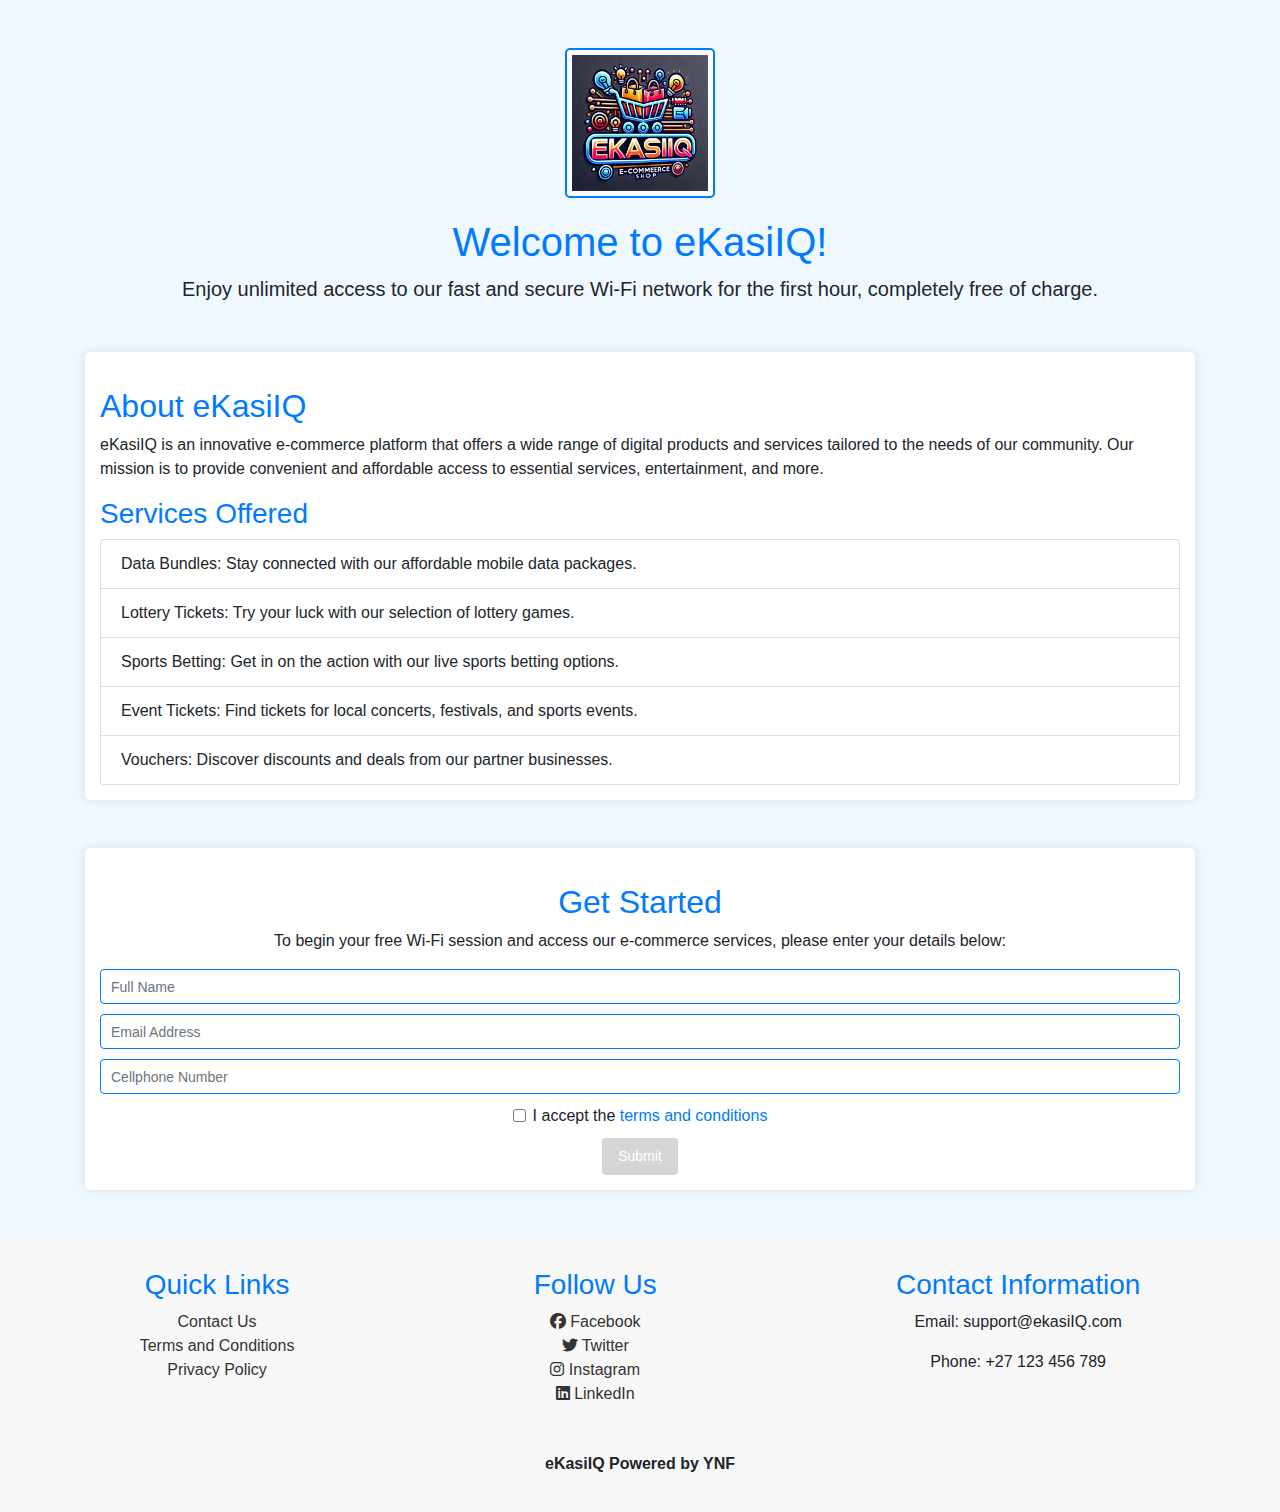
<file: src/index.html>
<!DOCTYPE html>
<html lang="en">
<head>
    <meta charset="UTF-8">
    <meta name="viewport" content="width=device-width, initial-scale=1.0">
    <title>Welcome to eKasiIQ</title>
    <link rel="stylesheet" href="https://stackpath.bootstrapcdn.com/bootstrap/4.5.2/css/bootstrap.min.css">
    <link rel="stylesheet" href="css/styles.css"> <!-- Link to your custom CSS -->
    <link rel="stylesheet" href="https://cdnjs.cloudflare.com/ajax/libs/font-awesome/6.4.0/css/all.min.css" /> <!-- Font Awesome for icons -->
</head>
<body>
    <div class="container">
        <header class="text-center my-5">
            <img src="photos/eKasiIQ_Logo_v2.png" alt="eKasiIQ Logo" class="logo">
            <h1>Welcome to eKasiIQ!</h1>
            <p class="lead">Enjoy unlimited access to our fast and secure Wi-Fi network for the first hour, completely free of charge.</p>
        </header>

        <section class="services mb-5">
            <h2>About eKasiIQ</h2>
            <p>eKasiIQ is an innovative e-commerce platform that offers a wide range of digital products and services tailored to the needs of our community. Our mission is to provide convenient and affordable access to essential services, entertainment, and more.</p>
            <h3>Services Offered</h3>
            <ul class="list-group">
                <li class="list-group-item">Data Bundles: Stay connected with our affordable mobile data packages.</li>
                <li class="list-group-item">Lottery Tickets: Try your luck with our selection of lottery games.</li>
                <li class="list-group-item">Sports Betting: Get in on the action with our live sports betting options.</li>
                <li class="list-group-item">Event Tickets: Find tickets for local concerts, festivals, and sports events.</li>
                <li class="list-group-item">Vouchers: Discover discounts and deals from our partner businesses.</li>
            </ul>
        </section>

        <section class="form-section text-center mb-5">
            <h2>Get Started</h2>
            <p>To begin your free Wi-Fi session and access our e-commerce services, please enter your details below:</p>
            <form id="splashForm">
                <div class="form-group">
                    <input type="text" id="fullName" class="form-control" placeholder="Full Name" required>
                </div>
                <div class="form-group">
                    <input type="email" id="email" class="form-control" placeholder="Email Address" required>
                </div>
                <div class="form-group">
                    <input type="tel" id="cellphone" class="form-control" placeholder="Cellphone Number" required>
                </div>
                <div class="form-check">
                    <input type="checkbox" class="form-check-input" id="terms">
                    <label class="form-check-label" for="terms">I accept the <a href="conditions.html" target="_blank">terms and conditions</a></label>
                </div>
                <button type="submit" class="btn btn-primary" id="submitButton" disabled>Submit</button>
            </form>
        </section>
    </div>

    <footer>
        <div class="footer-content">
            <div class="footer-links">
                <h3>Quick Links</h3>
                <ul>
                    <li><a href="#contact">Contact Us</a></li>
                    <li><a href="conditions.html" target="_blank">Terms and Conditions</a></li>
                    <li><a href="#privacy">Privacy Policy</a></li>
                </ul>
            </div>
            
            <div class="social-media">
                <h3>Follow Us</h3>
                <ul>
                    <li><a href="https://www.facebook.com/ekasiIQ" target="_blank"><i class="fab fa-facebook"></i> Facebook</a></li>
                    <li><a href="https://www.twitter.com/ekasiIQ" target="_blank"><i class="fab fa-twitter"></i> Twitter</a></li>
                    <li><a href="https://www.instagram.com/ekasiIQ" target="_blank"><i class="fab fa-instagram"></i> Instagram</a></li>
                    <li><a href="https://www.linkedin.com/company/ekasiIQ" target="_blank"><i class="fab fa-linkedin"></i> LinkedIn</a></li>
                </ul>
            </div>
            
            <div class="contact-info">
                <h3>Contact Information</h3>
                <p>Email: support@ekasiIQ.com</p>
                <p>Phone: +27 123 456 789</p>
            </div>
        </div>
        
        <div class="footer-branding">
            <p>eKasiIQ Powered by YNF</p>
        </div>
    </footer>

    <script src="https://code.jquery.com/jquery-3.5.1.slim.min.js"></script>
    <script src="https://cdn.jsdelivr.net/npm/popper.js@1.16.1/dist/umd/popper.min.js"></script>
    <script src="https://stackpath.bootstrapcdn.com/bootstrap/4.5.2/js/bootstrap.min.js"></script>
    <script src="js/script.js"></script>
    <script>
        const termsCheckbox = document.getElementById('terms');
        const submitButton = document.getElementById('submitButton');

        termsCheckbox.addEventListener('change', function() {
            submitButton.disabled = !this.checked;
        });

        document.getElementById('splashForm').addEventListener('submit', function(event) {
            event.preventDefault();
            
            const fullName = document.getElementById('fullName').value;
            const email = document.getElementById('email').value;
            const cellphone = document.getElementById('cellphone').value;

            if (termsCheckbox.checked) {
                window.location.href = 'https://a441da-f8.myshopify.com/';
            }
        });
    </script>
</body>
</html>
</file>
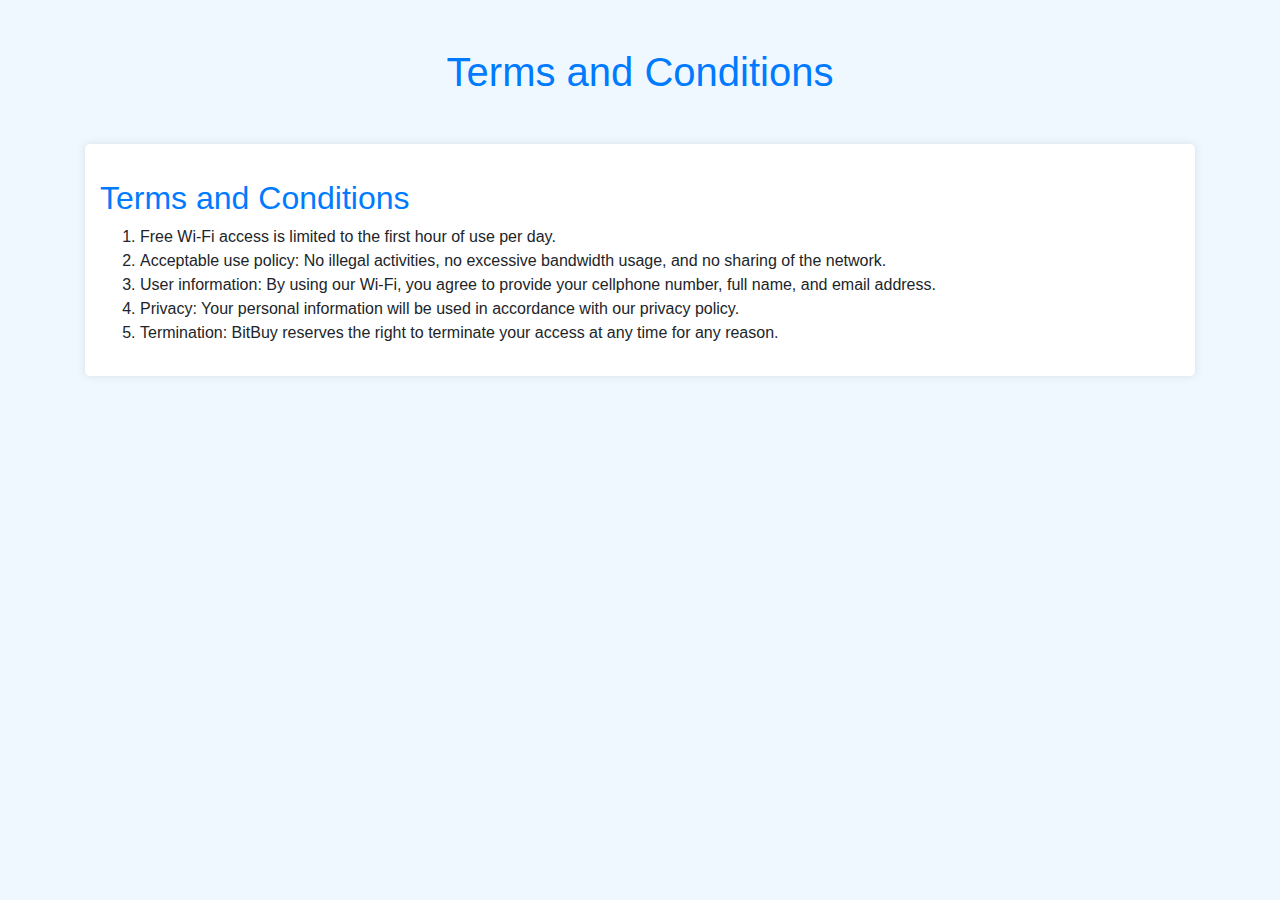
<file: src/conditions.html>
<!DOCTYPE html>
<html lang="en">
<head>
    <meta charset="UTF-8">
    <meta name="viewport" content="width=device-width, initial-scale=1.0">
    <title>Terms and Conditions - BitBuy</title>
    <link rel="stylesheet" href="https://stackpath.bootstrapcdn.com/bootstrap/4.5.2/css/bootstrap.min.css">
    <link rel="stylesheet" href="css/styles.css"> <!-- Link to your custom CSS -->
</head>
<body>
    <div class="container">
        <header class="text-center my-5">
            <h1>Terms and Conditions</h1>
        </header>

        <section class="terms mb-5">
            <h2>Terms and Conditions</h2>
            <ol>
                <li>Free Wi-Fi access is limited to the first hour of use per day.</li>
                <li>Acceptable use policy: No illegal activities, no excessive bandwidth usage, and no sharing of the network.</li>
                <li>User information: By using our Wi-Fi, you agree to provide your cellphone number, full name, and email address.</li>
                <li>Privacy: Your personal information will be used in accordance with our privacy policy.</li>
                <li>Termination: BitBuy reserves the right to terminate your access at any time for any reason.</li>
            </ol>
        </section>
    </div>

    <script src="https://code.jquery.com/jquery-3.5.1.slim.min.js"></script>
    <script src="https://cdn.jsdelivr.net/npm/popper.js@1.16.1/dist/umd/popper.min.js"></script>
    <script src="https://stackpath.bootstrapcdn.com/bootstrap/4.5.2/js/bootstrap.min.js"></script>
</body>
</html>
</file>
<file: src/css/styles.css>
body {
  background-color: #f0f8ff; /* Light background color for contrast */
  font-family: 'Arial', sans-serif; /* Use a clean, modern font */
}

header {
  margin-bottom: 30px;
}

.logo {
  width: 150px; /* Adjust the width of the logo */
  margin-bottom: 20px; /* Space between logo and heading */
  border: 2px solid #007bff; /* Blue border around the logo */
  border-radius: 5px; /* Rounded corners for the border */
  padding: 5px; /* Padding inside the border */
  background-color: #ffffff; /* White background for the logo area */
}

.services, .form-section, .terms {
  background-color: #ffffff; /* White background for sections */
  padding: 15px; /* Padding for sections */
  border-radius: 5px;
  box-shadow: 0 0 10px rgba(0, 0, 0, 0.1);
}

h1, h2, h3 {
  color: #007bff; /* Bright blue color for headings */
}

h2 {
  margin-top: 20px;
}

/* Compact form styles */
.form-control {
  height: 35px; /* Height of input fields */
  padding: 5px 10px; /* Padding inside input fields */
  font-size: 14px; /* Font size for input fields */
  border: 1px solid #007bff; /* Bright blue border for input fields */
  border-radius: 4px; /* Rounded corners */
}

.form-control:focus {
  border-color: #0056b3; /* Darker blue on focus */
  box-shadow: 0 0 5px rgba(0, 123, 255, 0.5); /* Shadow on focus */
}

.form-check {
  margin-bottom: 10px; /* Reduce margin */
}

.btn {
  background-color: #007bff; /* Bright blue button */
  color: white; /* White text on button */
  padding: 8px 16px; /* Button padding */
  font-size: 14px; /* Font size for button */
  border: none; /* No border */
  border-radius: 4px; /* Rounded corners */
}

.btn:hover {
  background-color: #0056b3; /* Darker blue on hover */
}

.btn:disabled {
  background-color: #c0c0c0; /* Gray color for disabled button */
}

/* Additional styling for form elements */
.form-group {
  margin-bottom: 10px; /* Reduce space between form groups */
}

/* Footer styles */
footer {
  background-color: #f8f8f8;
  padding: 20px;
  text-align: center;
}

.footer-content {
  display: flex;
  justify-content: space-around;
  flex-wrap: wrap;
}

.footer-links, .social-media, .contact-info {
  margin: 10px;
}

.footer-links ul, .social-media ul {
  list-style-type: none;
  padding: 0;
}

.footer-links a, .social-media a {
  text-decoration: none;
  color: #333;
}

.footer-branding {
  margin-top: 20px;
  font-weight: bold;
}

/* Media Queries for Mobile-First Design */
@media (max-width: 768px) {
  .form-control {
      height: 40px; /* Slightly taller on mobile for easier tapping */
      font-size: 16px; /* Larger font size for readability */
  }

  .btn {
      width: 100%; /* Full-width button on mobile */
  }

  .services, .form-section, .terms {
      padding: 10px; /* Less padding on mobile */
  }

  h1 {
      font-size: 24px; /* Smaller heading on mobile */
  }

  h2 {
      font-size: 20px; /* Smaller subheading on mobile */
  }
}

@media (max-width: 480px) {
  h1 {
      font-size: 22px; /* Further reduce heading size for very small screens */
  }

  h2 {
      font-size: 18px; /* Further reduce subheading size for very small screens */
  }

  .form-control {
      font-size: 14px; /* Maintain readability for input fields */
  }
}
</file>
